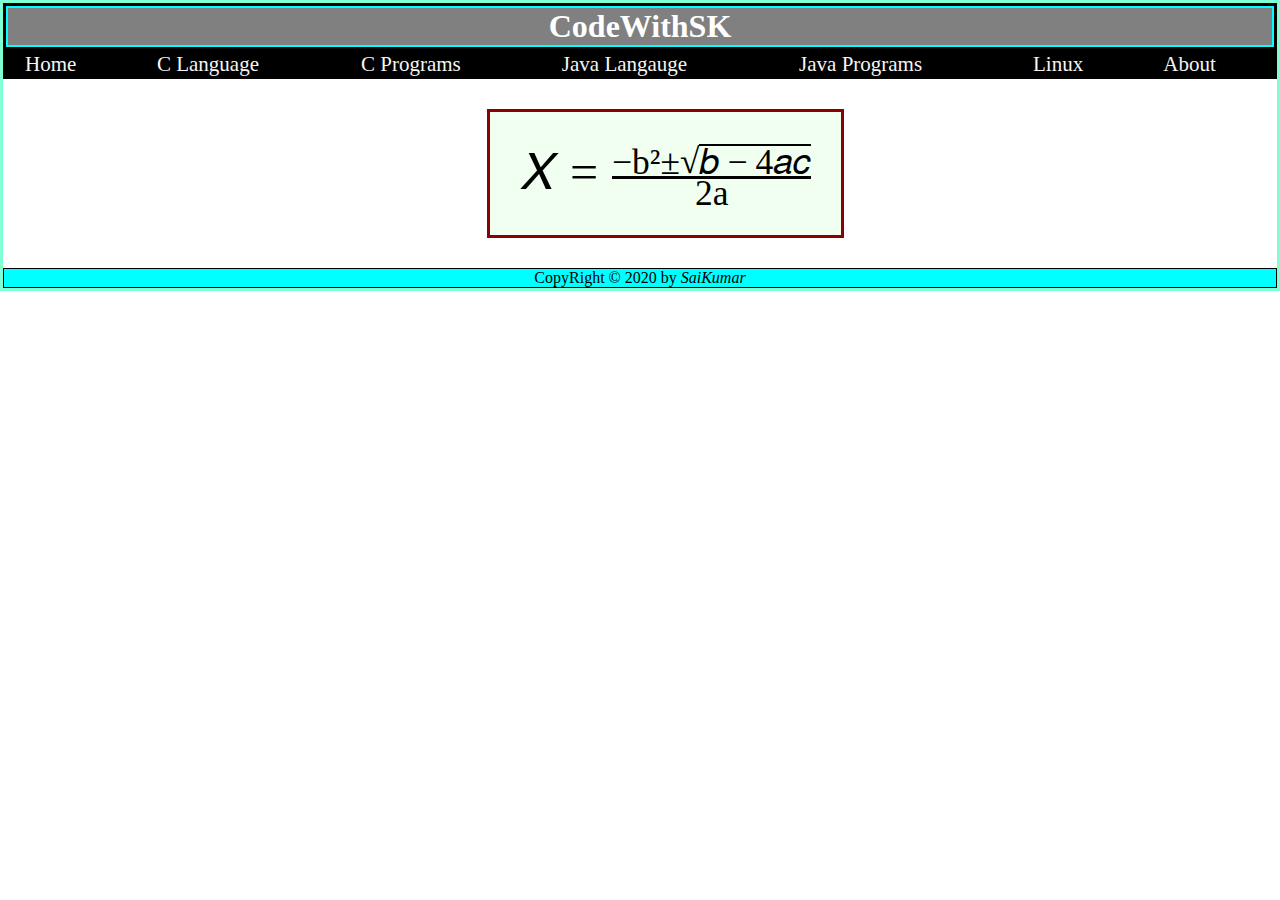
<file: Index.html>
<!DOCTYPE html>
<html lang="en">
    <head>
        <title>CodeWithSK</title>
        <meta http-equiv="Content-Type" content="text/html">
        <meta charset="UTF-8">
        <link href="CodeWithSKCss.css"  rel="stylesheet" type="text/css"/>
    </head>
    <body>
        <header class = "head">
            <h1 id="title" align="center">CodeWithSK</h1>
        </header>
        <section>
            <ul class="menu">
                <table class="table">
                   <tr>
                        <td><li><a href="#"><span>Home</span></a></li></td>
                        <td><li><a href="cLanguage.html"><span>C Language</span> </a></li></td>
                        <td><li><a href="cPrograms.html"><span>C Programs</span></a></li></td>
                        <td><li><a href="javaLanguage.html"><span>Java Langauge</span> </a></li></td>
                        <td><li><a href="JavaPrograms.html"><span>Java Programs</span></a></li></td>
                        <td><li><a href="Linux.html"><span>Linux </span></a></li></td>
                        <td><li><a href="#"><span>About</span></a></li></td>
                    </tr>

                </table>
            </ul>
            <article class="math">
                <math  xmlns="http://www.w3.org/1998/Math/MathML">
                    <mrow>

                            <mi>X</mi>
                            <mo>=</mo>
                        
                        <mfrac>
                            <mrow>
                                <mn>&minus;b&sup2;</mn>
                                    <mi>&#xb1;</mi>
                                    <msqrt>
                                        <mrow>
                                            <mi>b</mi>
                                            <mo>&minus;</mo>
                                            <mn>4</mn>
                                            <mi>a</mi>
                                            <mi>c</mi>
                                        </mrow>

                                    </msqrt>
                                </mrow>
                                <mrow>
                                    <mn>2a</mn>
                                </mrow>
                            </mfrac>
                        </mrow>
                </math>

            </article>
        </section>
        <footer class="footer">
            <p align="center">CopyRight &copy 2020 by <em>SaiKumar</em></p>
        </footer>

    </body>

</html>
</file>
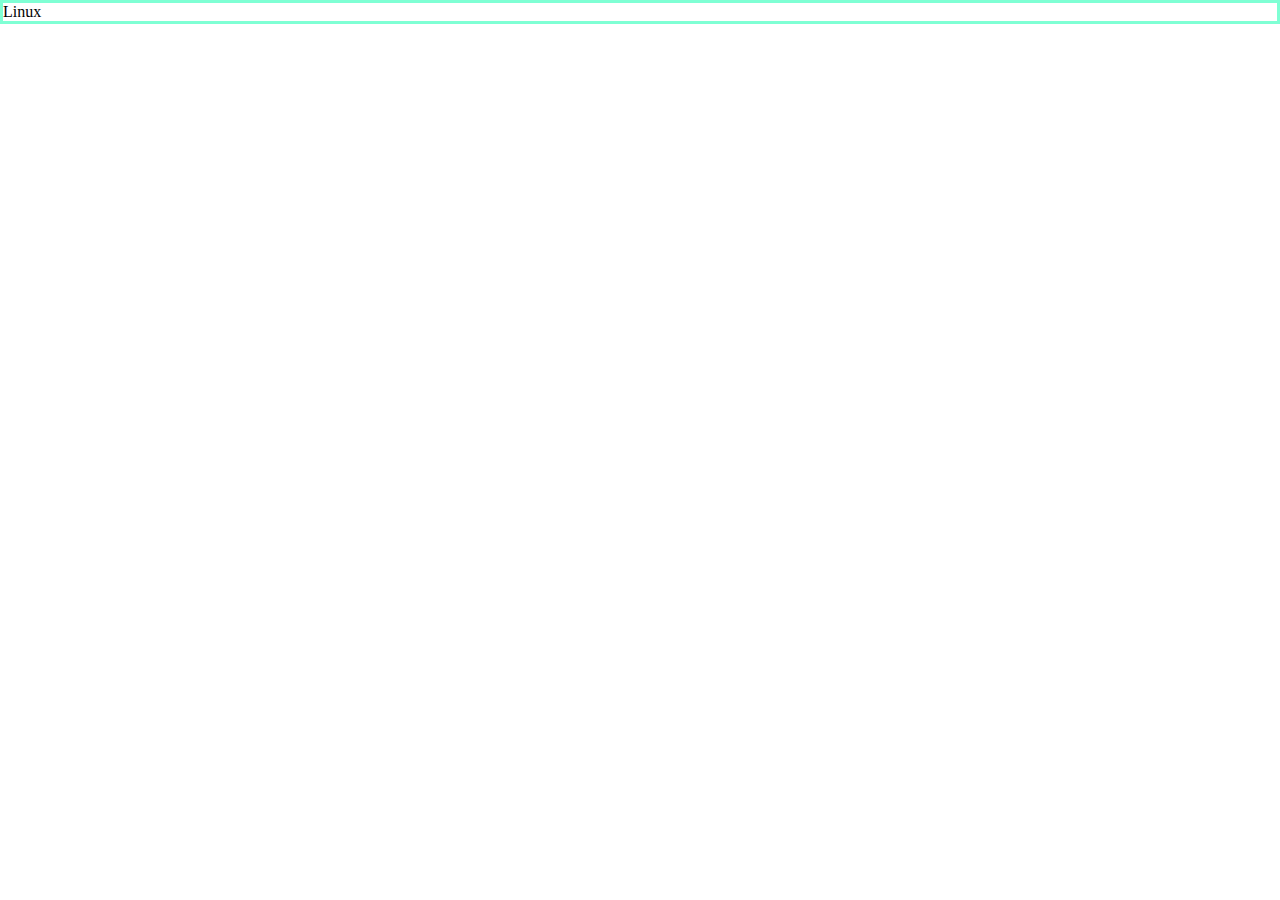
<file: Linux.html>
<!DOCTYPE html>
<html lang="en">
<head>
    <meta charset="UTF-8">
    <link href="CodeWithSKCss.css" rel="stylesheet" type="text/css">
    <!--<link href="Linux.css" rel="stylesheet" type="text/css"/>-->
    <title>Linux::CodeWithSK</title>
</head>
<body>
<p>Linux</p>
</body>
</html>
</file>
<file: CodeWithSKCss.css>
*{
    margin: 0;
    padding: 0;
}
.head{
    border: 3px solid black;
}

body{
    border:3px aquamarine solid;
}
h1{
    color: white;
    border: 2px solid aqua;
}
#title{
    background-color: gray;
}
.menu{
    background-color:teal;
}
.table{

    width: 100%;
    height: 80%;
    border: 0;
    background-color: black;
}
ul.menu li a{

    color: whitesmoke;
    font-size: 21px;
    list-style: none;
    margin: 10px;
    text-decoration: none;
    padding: 10px;
}
li{
    list-style: none;
}
.footer{
    background-color: aqua;
    margin: 0;
    padding: 0;
    border: 1px solid black;
}
article{
    padding: 30px;
    margin: 30px;
}
#value{
    position: relative;
}
.math{
    margin-left: 38%;
    display: inline-block;
    border: 3px solid darkred;
    block-size: auto;
    font-weight: bolder;
    font-size: 50px;
    background-color: honeydew;
}
</file>
<file: Linux.css>
body{
    background-color: black;
    color:#08c616;
    font: 25px "Niagara Solid";
}
</file>
